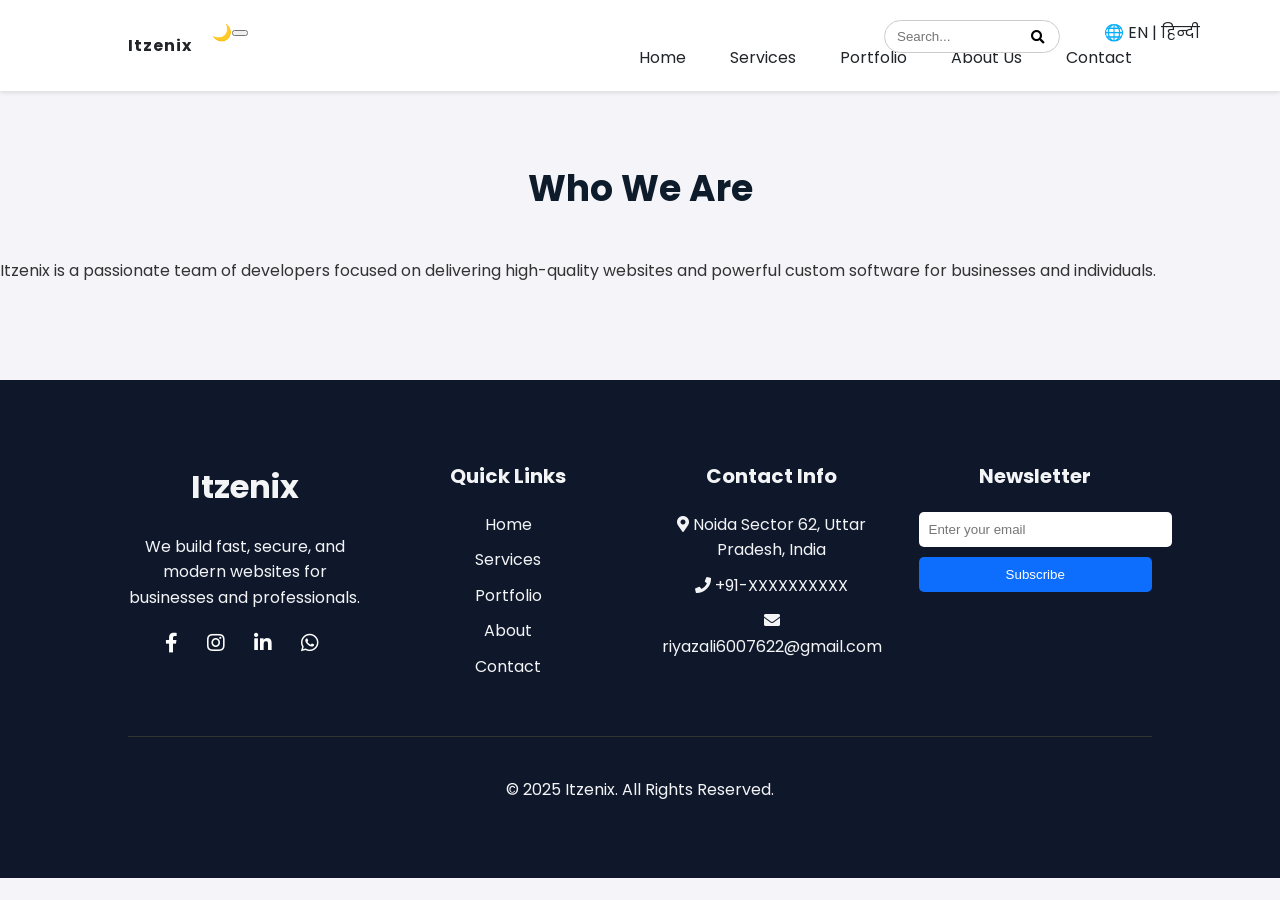
<file: about.html>
<!DOCTYPE html>
<html lang="en">
<head>
    <meta charset="UTF-8">
    <meta name="viewport" content="width=device-width, initial-scale=1.0">
    <title>About Itzenix - Our Story and Mission</title>
    <meta name="description" content="Learn about the Itzenix team, our mission, and our passion for creating high-quality websites and custom software.">
    <meta name="keywords" content="about us, itzenix, our team, our mission">
    <meta property="og:title" content="About Itzenix - Our Story and Mission">
    <meta property="og:description" content="Learn about the Itzenix team, our mission, and our passion for creating high-quality websites and custom software.">
    <meta property="og:type" content="website">
    <link rel="stylesheet" href="style.css">
    <link rel="stylesheet" href="about.css">
    <link rel="stylesheet" href="https://cdnjs.cloudflare.com/ajax/libs/font-awesome/5.15.3/css/all.min.css">
</head>
<body>
    <header>
        <div class="container">
            <div id="branding">
                <h1><a href="index.html">Itzenix</a></h1>
            </div>
            <nav>
                <ul class="nav-links" id="nav-links">
                    <li><a href="index.html" data-translate="Home">Home</a></li>
                    <li><a href="services.html" data-translate="Services">Services</a></li>
                    <li><a href="portfolio.html" data-translate="Portfolio">Portfolio</a></li>
                    <li class="current"><a href="about.html" data-translate="About Us">About Us</a></li>
                    <li><a href="contact.html" data-translate="Contact">Contact</a></li>
                </ul>
            </nav>
            <div class="header-right">
                <div class="search-container">
                    <input type="text" placeholder="Search...">
                    <button type="submit"><i class="fa fa-search"></i></button>
                </div>
                <div class="language-switcher">
                    <span>🌐 EN | हिन्दी</span>
                </div>
                <div class="theme-switcher">
                    <span>🌙</span>
                </div>
                <button class="hamburger" id="hamburger">
                    <span class="bar"></span>
                    <span class="bar"></span>
                    <span class="bar"></span>
                </button>
            </div>
        </div>
    </header>
    <main>
        <section>
            <h2 data-translate="Who We Are">Who We Are</h2>
            <p data-translate="Itzenix is a passionate team of developers focused on delivering high-quality websites and powerful custom software for businesses and individuals.">Itzenix is a passionate team of developers focused on delivering high-quality websites and powerful custom software for businesses and individuals.</p>
        </section>
    </main>
    <div id="footer-placeholder"></div>
    <script src="script.js"></script>
    <script src="about.js"></script>
    <script>
        fetch('footer.html')
            .then(response => response.text())
            .then(data => {
                document.getElementById('footer-placeholder').innerHTML = data;
            });
    </script>
</body>
</html>
</file>
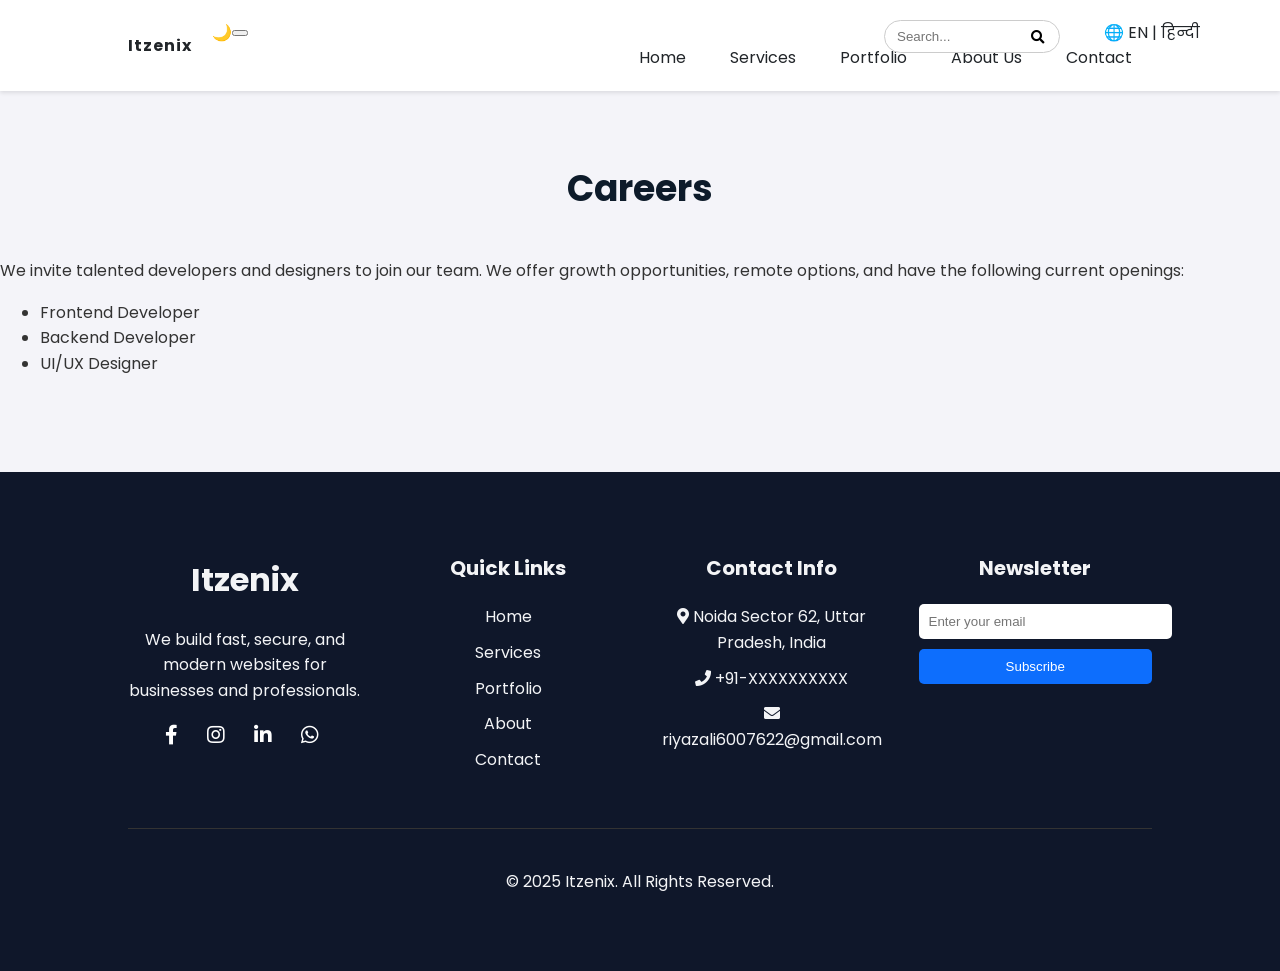
<file: careers.html>
<!DOCTYPE html>
<html lang="en">
<head>
    <meta charset="UTF-8">
    <meta name="viewport" content="width=device-width, initial-scale=1.0">
    <title>Careers at Itzenix - Join Our Team</title>
    <meta name="description" content="Explore career opportunities at Itzenix. We are looking for talented developers and designers to join our team.">
    <meta name="keywords" content="careers, jobs, itzenix, web development jobs, software developer jobs">
    <meta property="og:title" content="Careers at Itzenix - Join Our Team">
    <meta property="og:description" content="Explore career opportunities at Itzenix. We are looking for talented developers and designers to join our team.">
    <meta property="og:type" content="website">
    <link rel="stylesheet" href="style.css">
    <link rel="stylesheet" href="careers.css">
    <link rel="stylesheet" href="https://cdnjs.cloudflare.com/ajax/libs/font-awesome/5.15.3/css/all.min.css">
</head>
<body>
    <header>
        <div class="container">
            <div id="branding">
                <h1><a href="index.html">Itzenix</a></h1>
            </div>
            <nav>
                <ul class="nav-links" id="nav-links">
                    <li><a href="index.html" data-translate="Home">Home</a></li>
                    <li><a href="services.html" data-translate="Services">Services</a></li>
                    <li><a href="portfolio.html" data-translate="Portfolio">Portfolio</a></li>
                    <li><a href="about.html" data-translate="About Us">About Us</a></li>
                    <li><a href="contact.html" data-translate="Contact">Contact</a></li>
                </ul>
            </nav>
            <div class="header-right">
                <div class="search-container">
                    <input type="text" placeholder="Search...">
                    <button type="submit"><i class="fa fa-search"></i></button>
                </div>
                <div class="language-switcher">
                    <span>🌐 EN | हिन्दी</span>
                </div>
                <div class="theme-switcher">
                    <span>🌙</span>
                </div>
                <button class="hamburger" id="hamburger">
                    <span class="bar"></span>
                    <span class="bar"></span>
                    <span class="bar"></span>
                </button>
            </div>
        </div>
    </header>
    <main>
        <section>
            <h2 data-translate="Careers">Careers</h2>
            <p data-translate="We invite talented developers and designers to join our team. We offer growth opportunities, remote options, and have the following current openings:">We invite talented developers and designers to join our team. We offer growth opportunities, remote options, and have the following current openings:</p>
            <ul>
                <li data-translate="Frontend Developer">Frontend Developer</li>
                <li data-translate="Backend Developer">Backend Developer</li>
                <li data-translate="UI/UX Designer">UI/UX Designer</li>
            </ul>
        </section>
    </main>
    <div id="footer-placeholder"></div>
    <!--Start of Tawk.to Script-->
    <script type="text/javascript">
    var Tawk_API=Tawk_API||{}, Tawk_LoadStart=new Date();
    (function(){
    var s1=document.createElement("script"),s0=document.getElementsByTagName("script")[0];
    s1.async=true;
    s1.src='https://embed.tawk.to/65b1a6c18d261e1b5f58de8e/1hkvt3hgr';
    s1.charset='UTF-8';
    s1.setAttribute('crossorigin','*');
    s0.parentNode.insertBefore(s1,s0);
    })();
    </script>
    <!--End of Tawk.to Script-->
    <script src="script.js"></script>
    <script src="careers.js"></script>
    <script>
        fetch('footer.html')
            .then(response => response.text())
            .then(data => {
                document.getElementById('footer-placeholder').innerHTML = data;
            });
    </script>
</body>
</html>
</file>
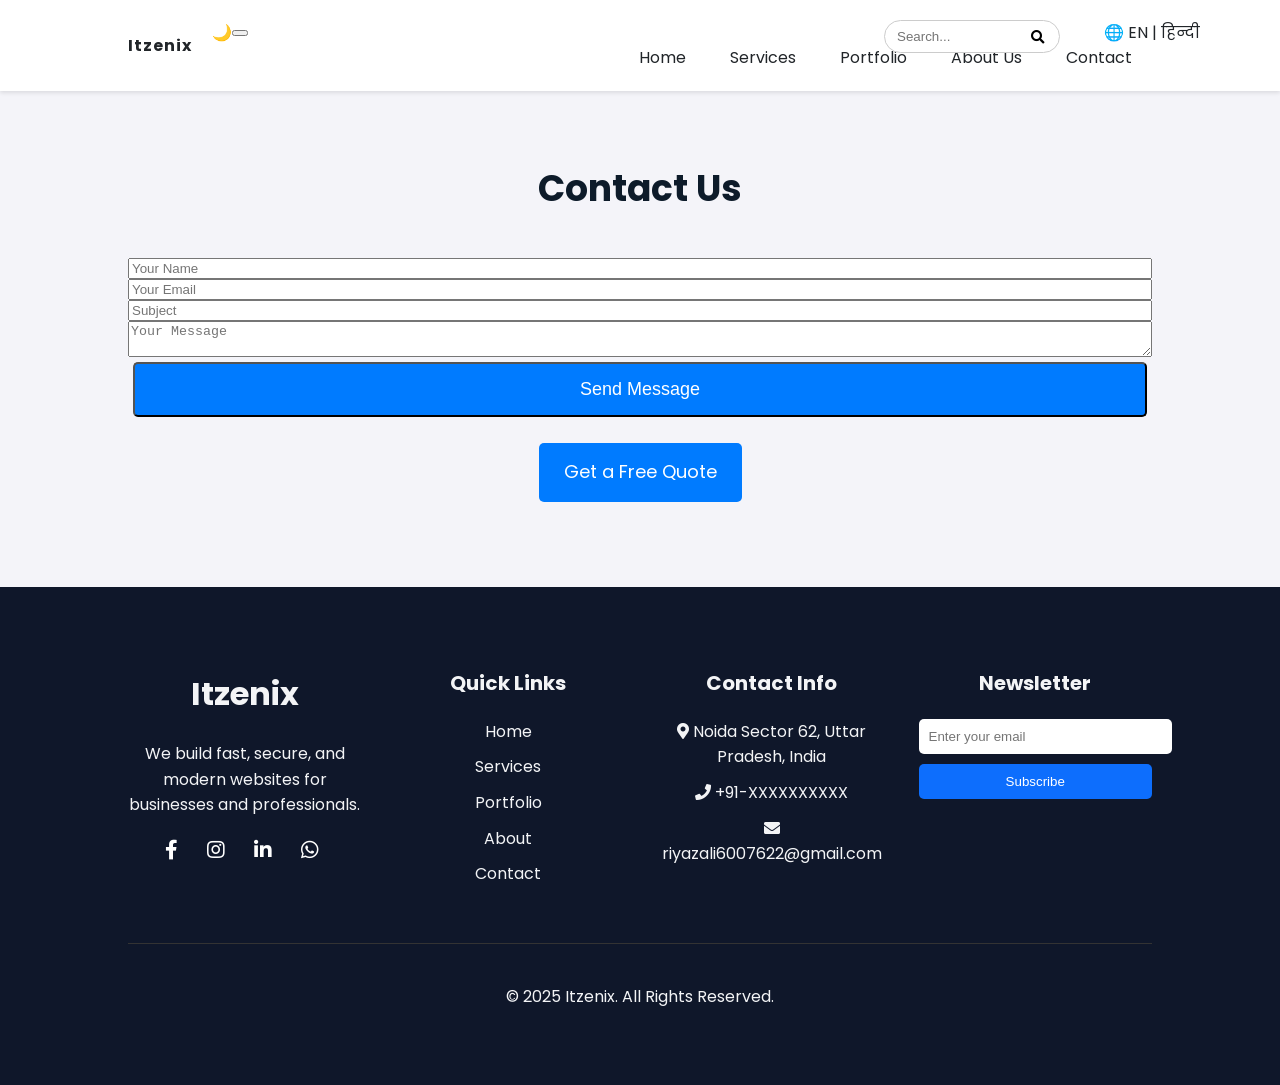
<file: contact.html>
<!DOCTYPE html>
<html lang="en">
<head>
    <meta charset="UTF-8">
    <meta name="viewport" content="width=device-width, initial-scale=1.0">
    <title>Contact Itzenix - Get in Touch</title>
    <meta name="description" content="Contact Itzenix for a free quote on web development, custom software, or UI/UX design services.">
    <meta name="keywords" content="contact us, itzenix, get a quote, web development quote">
    <meta property="og:title" content="Contact Itzenix - Get in Touch">
    <meta property="og:description" content="Contact Itzenix for a free quote on web development, custom software, or UI/UX design services.">
    <meta property="og:type" content="website">
    <link rel="stylesheet" href="style.css">
    <link rel="stylesheet" href="contact.css">
    <link rel="stylesheet" href="https://cdnjs.cloudflare.com/ajax/libs/font-awesome/5.15.3/css/all.min.css">
</head>
<body>
    <header>
        <div class="container">
            <div id="branding">
                <h1><a href="index.html">Itzenix</a></h1>
            </div>
            <nav>
                <ul class="nav-links" id="nav-links">
                    <li><a href="index.html" data-translate="Home">Home</a></li>
                    <li><a href="services.html" data-translate="Services">Services</a></li>
                    <li><a href="portfolio.html" data-translate="Portfolio">Portfolio</a></li>
                    <li><a href="about.html" data-translate="About Us">About Us</a></li>
                    <li class="current"><a href="contact.html" data-translate="Contact">Contact</a></li>
                </ul>
            </nav>
            <div class="header-right">
                <div class="search-container">
                    <input type="text" placeholder="Search...">
                    <button type="submit"><i class="fa fa-search"></i></button>
                </div>
                <div class="language-switcher">
                    <span>🌐 EN | हिन्दी</span>
                </div>
                <div class="theme-switcher">
                    <span>🌙</span>
                </div>
                <button class="hamburger" id="hamburger">
                    <span class="bar"></span>
                    <span class="bar"></span>
                    <span class="bar"></span>
                </button>
            </div>
        </div>
    </header>
    <main>
        <div class="container">
            <section>
                <h2 data-translate="Contact Us">Contact Us</h2>
                <div class="contact-form">
                    <form id="contact-form" action="https://formspree.io/f/mgvzvzea" method="POST">
                        <input type="text" name="name" placeholder="Your Name" data-translate="Your Name" required>
                        <input type="email" name="email" placeholder="Your Email" data-translate="Your Email" required>
                        <input type="text" name="subject" placeholder="Subject" required>
                        <textarea name="message" placeholder="Your Message" data-translate="Your Message" required></textarea>
                        <button type="submit" class="cta-button" data-translate="Send Message">Send Message</button>
                    </form>
                    <p id="form-status"></p>
                </div>
                <div class="cta-container">
                    <a href="#contact-form" class="cta-button" data-translate="Get a Free Quote">Get a Free Quote</a>
                </div>
            </section>
        </div>
    </main>
    <div id="footer-placeholder"></div>
    <!--Start of Tawk.to Script-->
    <script type="text/javascript">
    var Tawk_API=Tawk_API||{}, Tawk_LoadStart=new Date();
    (function(){
    var s1=document.createElement("script"),s0=document.getElementsByTagName("script")[0];
    s1.async=true;
    s1.src='https://embed.tawk.to/65b1a6c18d261e1b5f58de8e/1hkvt3hgr';
    s1.charset='UTF-8';
    s1.setAttribute('crossorigin','*');
    s0.parentNode.insertBefore(s1,s0);
    })();
    </script>
    <!--End of Tawk.to Script-->
    <script src="script.js"></script>
    <script src="contact.js"></script>
    <script>
        fetch('footer.html')
            .then(response => response.text())
            .then(data => {
                document.getElementById('footer-placeholder').innerHTML = data;
            });
    </script>
</body>
</html>
</file>
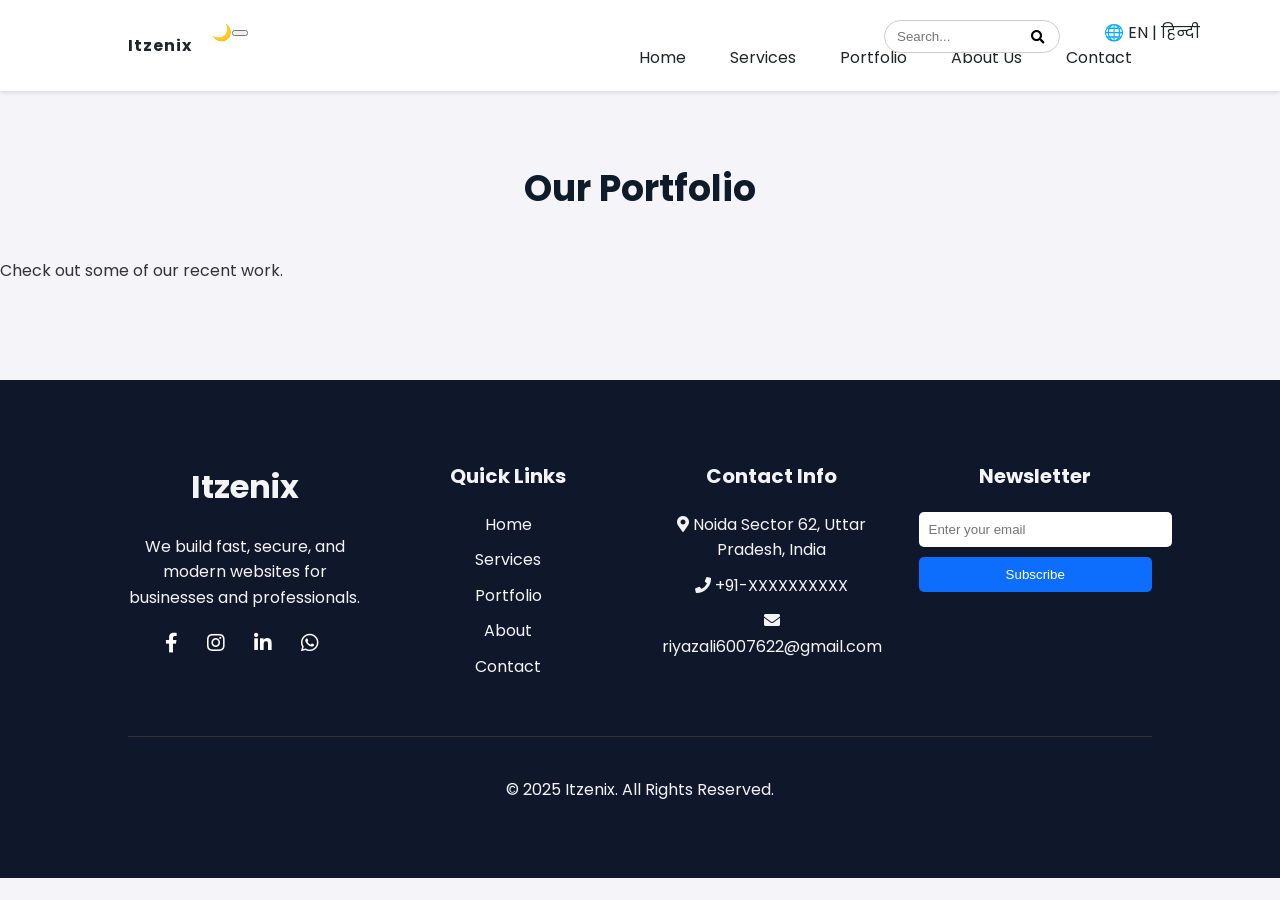
<file: portfolio.html>
<!DOCTYPE html>
<html lang="en">
<head>
    <meta charset="UTF-8">
    <meta name="viewport" content="width=device-width, initial-scale=1.0">
    <title>Portfolio - Itzenix</title>
    <meta name="description" content="Explore our portfolio of web development, custom software, and UI/UX design projects.">
    <meta name="keywords" content="portfolio, itzenix, web development portfolio, software portfolio">
    <meta property="og:title" content="Portfolio - Itzenix">
    <meta property="og:description" content="Explore our portfolio of web development, custom software, and UI/UX design projects.">
    <meta property="og:type" content="website">
    <link rel="stylesheet" href="style.css">
    <link rel="stylesheet" href="portfolio.css">
    <link rel="stylesheet" href="https://cdnjs.cloudflare.com/ajax/libs/font-awesome/5.15.3/css/all.min.css">
</head>
<body>
    <header>
        <div class="container">
            <div id="branding">
                <h1><a href="index.html">Itzenix</a></h1>
            </div>
            <nav>
                <ul class="nav-links" id="nav-links">
                    <li><a href="index.html">Home</a></li>
                    <li><a href="services.html">Services</a></li>
                    <li class="current"><a href="portfolio.html">Portfolio</a></li>
                    <li><a href="about.html">About Us</a></li>
                    <li><a href="contact.html">Contact</a></li>
                </ul>
            </nav>
            <div class="header-right">
                <div class="search-container">
                    <input type="text" placeholder="Search...">
                    <button type="submit"><i class="fa fa-search"></i></button>
                </div>
                <div class="language-switcher">
                    <span>🌐 EN | हिन्दी</span>
                </div>
                <div class="theme-switcher">
                    <span>🌙</span>
                </div>
                <button class="hamburger" id="hamburger">
                    <span class="bar"></span>
                    <span class="bar"></span>
                    <span class="bar"></span>
                </button>
            </div>
        </div>
    </header>
    <main>
        <section>
            <h2>Our Portfolio</h2>
            <p>Check out some of our recent work.</p>
        </section>
    </main>
    <div id="footer-placeholder"></div>
    <script src="script.js"></script>
    <script src="portfolio.js"></script>
    <script>
        fetch('footer.html')
            .then(response => response.text())
            .then(data => {
                document.getElementById('footer-placeholder').innerHTML = data;
            });
    </script>
</body>
</html>
</file>
<file: style.css>
@import url('https://fonts.googleapis.com/css2?family=Poppins:wght@400;500;600;700&display=swap');

/* General Styles */
body {
    font-family: 'Poppins', sans-serif;
    margin: 0;
    padding: 0;
    background-color: #f4f4f9;
    color: #333;
    font-size: 16px;
    line-height: 1.6;
}

.container {
    width: 80%;
    margin: auto;
    overflow: hidden;
    padding: 0 20px;
}

/* Header */
header {
    background: #ffffff;
    color: #212529;
    padding: 20px 0;
    position: sticky;
    top: 0;
    z-index: 100;
    box-shadow: 0 2px 4px rgba(0,0,0,0.1);
    animation: slide-in 0.5s ease-in-out;
}

@keyframes slide-in {
    from {
        transform: translateY(-100%);
    }
    to {
        transform: translateY(0);
    }
}

header a {
    color: #212529;
    text-decoration: none;
    font-size: 16px;
    position: relative;
}

header a::after {
    content: '';
    position: absolute;
    width: 0;
    height: 2px;
    bottom: -5px;
    left: 0;
    background-color: #0D6EFD;
    transition: width 0.3s;
}

header a:hover::after {
    width: 100%;
}

header ul {
    padding: 0;
    margin: 0;
    list-style: none;
    float: right;
    margin-top: 25px;
}

header li {
    display: inline;
    padding: 0 20px;
}

header #branding {
    float: left;
}


header #branding h1 {
    margin: 0;
    font-size: 28px;
    font-weight: bold;
    letter-spacing: 1px;
}

header #branding p {
    margin: 0;
    font-size: 14px;
}

.header-right {
    display: flex;
    align-items: center;
}

.search-container {
    position: relative;
}

.search-container input {
    padding: 8px 12px;
    border-radius: 20px;
    border: 1px solid #ccc;
    transition: width 0.3s;
    width: 150px;
}

.search-container input:focus {
    width: 250px;
}

.search-container button {
    position: absolute;
    right: 10px;
    top: 50%;
    transform: translateY(-50%);
    background: none;
    border: none;
    cursor: pointer;
}

.language-switcher, .theme-switcher {
    margin-left: 20px;
    cursor: pointer;
}

header a:hover {
    color: #007bff;
    font-weight: bold;
}

/* Hero Section */
.hero {
    background: url('https://www.transparenttextures.com/patterns/cubes.png'), #0d1b2a;
    color: #ffffff;
    padding: 100px 0;
    text-align: center;
}

.hero h1 {
    font-size: 55px;
    margin-bottom: 20px;
}

.hero p {
    font-size: 22px;
    margin-bottom: 30px;
}

.cta-button {
    display: inline-block;
    background: #007bff;
    color: #ffffff;
    padding: 15px 25px;
    text-decoration: none;
    border-radius: 5px;
    margin: 5px;
    font-size: 18px;
    transition: background-color 0.3s;
}

.cta-button:hover {
    background: #0056b3;
}

/* Main Content */
main {
    padding: 20px 0;
}

section {
    padding: 20px 0;
}

h2 {
    color: #0d1b2a;
    text-align: center;
    font-size: 36px;
    margin-bottom: 40px;
}

/* Services */
.service-box {
    background: #ffffff;
    padding: 20px;
    margin-bottom: 20px;
    border-radius: 5px;
    box-shadow: 0 2px 4px rgba(0,0,0,0.1);
}

.service-box h3 {
    color: #007bff;
}

/* Footer */
footer {
    background: #0d1b2a;
    color: #ffffff;
    text-align: center;
    padding: 40px 0;
    margin-top: 40px;
}

footer .social-icons a {
    color: #ffffff;
    margin: 0 10px;
    font-size: 24px;
    text-decoration: none;
}

footer .social-icons a:hover {
    color: #007bff;
}

footer p {
    margin-top: 20px;
}

/* Contact Form */
.contact-form form {
    display: flex;
    flex-direction: column;
}

.site-footer {
    background-color: #0f172a;
    color: #f3f4f6;
    padding: 60px 0;
    font-family: 'Poppins', sans-serif;
}

.footer-grid {
    display: grid;
    grid-template-columns: repeat(4, 1fr);
    gap: 30px;
}

.footer-column h3 {
    font-size: 20px;
    margin-bottom: 20px;
}

.footer-column ul {
    list-style: none;
    padding: 0;
}

.footer-column ul li {
    margin-bottom: 10px;
}

.footer-column a {
    color: #f3f4f6;
    text-decoration: none;
    transition: color 0.3s;
}

.footer-column a:hover {
    color: #007bff;
}

.footer-column .social-icons a {
    margin-right: 15px;
    font-size: 20px;
}

.newsletter-form input {
    width: 100%;
    padding: 10px;
    border-radius: 5px;
    border: none;
    margin-bottom: 10px;
}

.newsletter-form button {
    width: 100%;
    padding: 10px;
    border-radius: 5px;
    border: none;
    background-color: #0D6EFD;
    color: #ffffff;
    cursor: pointer;
    transition: background-color 0.3s;
}

.newsletter-form button:hover {
    background-color: #0056b3;
}

.footer-bottom {
    text-align: center;
    margin-top: 40px;
    padding-top: 20px;
    border-top: 1px solid #333;
}

@media(max-width: 768px){
    .footer-grid {
        grid-template-columns: 1fr;
    }
}

.call-now-button {
    display: none;
}

.live-chat {
    position: fixed;
    bottom: 20px;
    right: 20px;
    z-index: 100;
}

.dark-mode-toggle {
    position: absolute;
    top: 20px;
    right: 150px;
}

#darkModeToggle {
    background: none;
    border: none;
    color: white;
    font-size: 24px;
    cursor: pointer;
}

body.dark-mode {
    background-color: #121212;
    color: #ffffff;
}

body.dark-mode header {
    background: #1e1e1e;
    border-bottom: #007bff 3px solid;
}

body.dark-mode .hero {
    background: #1e1e1e;
}

body.dark-mode h2 {
    color: #ffffff;
}

body.dark-mode .service-box {
    background: #1e1e1e;
    box-shadow: 0 2px 4px rgba(255,255,255,0.1);
}

body.dark-mode footer {
    background: #1e1e1e;
}

/* Language Switcher */
.language-switcher {
    position: absolute;
    top: 20px;
    right: 80px;
}

#language-switcher-button {
    background: none;
    border: none;
    color: white;
    font-size: 16px;
    cursor: pointer;
}

.language-dropdown-content {
    display: none;
    position: absolute;
    background-color: #f9f9f9;
    min-width: 60px;
    box-shadow: 0px 8px 16px 0px rgba(0,0,0,0.2);
    z-index: 1;
}

.language-dropdown-content a {
    color: black;
    padding: 12px 16px;
    text-decoration: none;
    display: block;
}

.language-dropdown-content a:hover {
    background-color: #f1f1f1;
}

.language-switcher:hover .language-dropdown-content {
    display: block;
}

/* Search */
.search-container {
    position: absolute;
    top: 20px;
    right: 220px;
}

#search-icon {
    background: none;
    border: none;
    color: white;
    font-size: 24px;
    cursor: pointer;
}

#search-box {
    display: none;
    position: absolute;
    top: 40px;
    right: 0;
    background: white;
    padding: 10px;
    border-radius: 5px;
    box-shadow: 0 2px 4px rgba(0,0,0,0.1);
}

#search-box input {
    border: 1px solid #ccc;
    padding: 5px;
    border-radius: 3px;
}

#close-search {
    background: none;
    border: none;
    font-size: 20px;
    cursor: pointer;
}

/* Services Overview Section */
#industries-we-serve.bg-white {
    background: #F9FAFB;
    padding: 80px 0;
}

.industry-grid-4 {
    display: grid;
    grid-template-columns: repeat(4, 1fr);
    gap: 30px;
}

.industry-card {
    background: #ffffff;
    padding: 30px;
    border-radius: 15px;
    text-align: center;
    transition: all 0.3s ease-in-out;
    box-shadow: 0 4px 6px rgba(0,0,0,0.05);
}

.industry-card:hover {
    transform: translateY(-10px);
    box-shadow: 0 10px 20px rgba(0,0,0,0.1);
}

.industry-card img {
    margin-bottom: 20px;
}

.industry-card h3 {
    color: #0d1b2a;
    font-size: 18px;
    margin-bottom: 10px;
}

@media(max-width: 1200px){
    .industry-grid-5 {
        grid-template-columns: repeat(4, 1fr);
    }
}

@media(max-width: 992px){
    .industry-grid-5 {
        grid-template-columns: repeat(3, 1fr);
    }
}

@media(max-width: 768px){
    .nav-links {
        display: none;
        flex-direction: column;
        width: 100%;
        background-color: #ffffff;
        position: absolute;
        top: 80px;
        left: 0;
        padding: 20px;
        box-shadow: 0 2px 4px rgba(0,0,0,0.1);
    }

    .nav-links.active {
        display: flex;
    }

    .hamburger {
        display: block;
    }

    .header-right {
        position: absolute;
        right: 20px;
        top: 50%;
        transform: translateY(-50%);
    }

    .search-container {
        display: none;
    }
}

/* Tech Stack Section */
#tech-stack {
    padding: 80px 0;
    background: #F9FAFB;
}

.tech-grid {
    display: grid;
    grid-template-columns: repeat(7, 1fr);
    gap: 30px;
}

.tech-item {
    position: relative;
    text-align: center;
}

.tech-item img {
    width: 96px;
    height: 96px;
    transition: all 0.3s ease-in-out;
}

.tech-item:hover img {
    transform: scale(1.1);
}

.tech-item::after {
    content: attr(data-tooltip);
    position: absolute;
    bottom: -30px;
    left: 50%;
    transform: translateX(-50%);
    background: #333;
    color: #fff;
    padding: 5px 10px;
    border-radius: 5px;
    opacity: 0;
    transition: all 0.3s ease-in-out;
    white-space: nowrap;
}

.tech-item:hover::after {
    opacity: 1;
}

@media(max-width: 992px){
    .tech-grid {
        grid-template-columns: repeat(4, 1fr);
    }
}

@media(max-width: 768px){
    .tech-grid {
        grid-template-columns: repeat(3, 1fr);
    }
}

/* Our Process Section */
#our-process {
    padding: 80px 0;
    background: #ffffff;
}

.portfolio-grid {
    display: grid;
    grid-template-columns: repeat(3, 1fr);
    gap: 30px;
    margin-bottom: 60px;
}

.portfolio-item {
    background: #ffffff;
    border-radius: 15px;
    box-shadow: 0 4px 6px rgba(0,0,0,0.05);
    overflow: hidden;
    transition: all 0.3s ease-in-out;
}

.portfolio-item:hover {
    transform: translateY(-10px);
    box-shadow: 0 10px 20px rgba(0,0,0,0.1);
}

.portfolio-item img {
    width: 100%;
}

.portfolio-item h3 {
    color: #0d1b2a;
    font-size: 24px;
    margin: 20px;
}

.portfolio-item p {
    font-size: 16px;
    color: #6C757D;
    margin: 0 20px 20px 20px;
}

@media(max-width: 992px){
    .portfolio-grid {
        grid-template-columns: repeat(2, 1fr);
    }
}

@media(max-width: 768px){
    .portfolio-grid {
        grid-template-columns: 1fr;
    }
}

.process-wrapper {
    display: flex;
    justify-content: space-between;
    align-items: center;
    position: relative;
}

.process-step {
    text-align: center;
    max-width: 200px;
}

.process-icon {
    width: 60px;
    height: 60px;
    background: #0D6EFD;
    color: #ffffff;
    border-radius: 50%;
    display: flex;
    justify-content: center;
    align-items: center;
    font-size: 24px;
    font-weight: bold;
    margin: 0 auto 20px auto;
}

.process-arrow {
    width: 50px;
    height: 2px;
    background: #0D6EFD;
    position: relative;
}

.process-arrow::after {
    content: '';
    position: absolute;
    top: -4px;
    right: -5px;
    width: 10px;
    height: 10px;
    border-top: 2px solid #0D6EFD;
    border-right: 2px solid #0D6EFD;
    transform: rotate(45deg);
}

/* Testimonials Section */
#testimonials {
    padding: 80px 0;
    background: #F9FAFB;
}

.testimonial-grid {
    display: grid;
    grid-template-columns: repeat(3, 1fr);
    gap: 30px;
}

.testimonial-card {
    background: #ffffff;
    padding: 40px;
    border-radius: 15px;
    text-align: center;
    box-shadow: 0 4px 6px rgba(0,0,0,0.05);
}

.testimonial-card img {
    width: 80px;
    height: 80px;
    border-radius: 50%;
    margin-bottom: 20px;
}

.testimonial-card h3 {
    color: #0d1b2a;
    font-size: 24px;
    margin-bottom: 5px;
}

.testimonial-card .company {
    font-size: 16px;
    color: #6C757D;
    margin-bottom: 15px;
}

.testimonial-card .rating {
    margin-bottom: 15px;
}

.testimonial-card .rating span {
    color: #FFC107;
    font-size: 20px;
}

.testimonial-card p {
    font-size: 16px;
    color: #333;
    font-style: italic;
}

@media(max-width: 992px){
    .testimonial-grid {
        grid-template-columns: 1fr;
    }
}

@media(max-width: 992px){
    .process-wrapper {
        flex-direction: column;
    }

    .process-arrow {
        width: 2px;
        height: 50px;
        margin: 20px 0;
    }

    .process-arrow::after {
        transform: rotate(135deg);
        top: auto;
        bottom: -5px;
        right: -4px;
    }
}

.section-heading-dark {
    text-align: center;
    margin-bottom: 60px;
}

.section-heading-dark h2 {
    font-size: 48px;
    color: #0d1b2a;
    margin-bottom: 20px;
}

.section-heading-dark p {
    font-size: 20px;
    color: #333;
}

.industry-grid-4 {
    display: grid;
    grid-template-columns: repeat(4, 1fr);
    gap: 30px;
    margin-bottom: 60px;
}

.industry-card-glass {
    background: rgba(255, 255, 255, 0.4);
    padding: 30px;
    border-radius: 10px;
    text-align: center;
    transition: all 0.3s ease-in-out;
    border: 1px solid rgba(0, 0, 0, 0.1);
    backdrop-filter: blur(10px);
    cursor: pointer;
}

.industry-card-glass:hover {
    transform: translateY(-10px);
    background: rgba(255, 255, 255, 0.8);
    box-shadow: 0 10px 20px rgba(0,0,0,0.1);
}

.industry-card-glass:hover img {
    filter: invert(50%) sepia(100%) saturate(200%) hue-rotate(180deg);
}

.industry-card-glass img {
    margin-bottom: 20px;
    transition: all 0.3s ease-in-out;
}

.industry-card-glass h3 {
    color: #0d1b2a;
    font-size: 22px;
    margin-bottom: 10px;
}

.industry-card-glass p {
    font-size: 16px;
    color: #6C757D;
}

.cta-container {
    text-align: center;
}

.cta-button-pro {
    display: inline-block;
    background: #007bff;
    color: #ffffff;
    padding: 20px 40px;
    text-decoration: none;
    border-radius: 50px;
    font-size: 20px;
    transition: all 0.3s;
}

.cta-button-pro:hover {
    background: #0056b3;
    transform: scale(1.05);
}

@media(max-width: 1200px){
    .industry-grid-4 {
        grid-template-columns: repeat(3, 1fr);
    }
}

@media(max-width: 992px){
    .industry-grid-4 {
        grid-template-columns: repeat(2, 1fr);
    }
}

@media(max-width: 768px){
    .industry-grid-4 {
        grid-template-columns: 1fr;
    }

    .section-heading-dark h2 {
        font-size: 36px;
    }
}

/* Why Choose Us Section */
#why-choose-us {
    padding: 80px 0;
    background: #F8F9FA;
}

.small-heading {
    color: #0D6EFD;
    font-size: 16px;
    font-weight: bold;
    margin-bottom: 10px;
}

.why-choose-us-grid {
    display: grid;
    grid-template-columns: repeat(3, 1fr);
    gap: 30px;
    margin-bottom: 60px;
}

.why-choose-us-card {
    background: #ffffff;
    padding: 40px;
    border-radius: 15px;
    text-align: center;
    transition: all 0.3s ease-in-out;
    box-shadow: 0 4px 6px rgba(0,0,0,0.05);
}

.why-choose-us-card:hover {
    transform: translateY(-10px);
    box-shadow: 0 10px 20px rgba(0,0,0,0.1);
}

.why-choose-us-card img {
    margin-bottom: 20px;
}

.why-choose-us-card h3 {
    color: #0d1b2a;
    font-size: 24px;
    margin-bottom: 15px;
}

.why-choose-us-card p {
    font-size: 16px;
    color: #6C757D;
}

@media(max-width: 992px){
    .why-choose-us-grid {
        grid-template-columns: repeat(2, 1fr);
    }
}

@media(max-width: 768px){
    .why-choose-us-grid {
        grid-template-columns: 1fr;
    }
}

/* News & Updates Section */
#news-updates {
    padding: 80px 0;
    background: #f8f9fa;
}

.news-grid {
    display: grid;
    grid-template-columns: repeat(3, 1fr);
    gap: 30px;
    margin-bottom: 60px;
}

.news-card {
    background: #ffffff;
    padding: 30px;
    border-radius: 10px;
    box-shadow: 0 4px 6px rgba(0,0,0,0.05);
    transition: all 0.3s ease-in-out;
}

.news-card:hover {
    transform: translateY(-10px);
    box-shadow: 0 10px 20px rgba(0,0,0,0.1);
}

.news-card-header {
    display: flex;
    justify-content: space-between;
    align-items: center;
    margin-bottom: 20px;
}

.news-tag {
    background: #0D6EFD;
    color: #ffffff;
    padding: 5px 10px;
    border-radius: 5px;
    font-size: 14px;
}

.news-date {
    color: #6C757D;
    font-size: 14px;
}

.news-card h3 {
    color: #0d1b2a;
    font-size: 22px;
    margin-bottom: 15px;
}

.news-card p {
    font-size: 16px;
    color: #6C757D;
    margin-bottom: 20px;
}

.read-more {
    color: #0D6EFD;
    text-decoration: none;
    font-weight: bold;
}

.newsletter-signup {
    text-align: center;
    background: #ffffff;
    padding: 40px;
    border-radius: 10px;
    box-shadow: 0 4px 6px rgba(0,0,0,0.05);
}

.newsletter-signup h3 {
    color: #0d1b2a;
    font-size: 28px;
    margin-bottom: 20px;
}

.newsletter-signup form {
    display: flex;
    justify-content: center;
    align-items: center;
}

.newsletter-signup input {
    padding: 15px;
    border: 1px solid #ccc;
    border-radius: 5px 0 0 5px;
    width: 300px;
}

.newsletter-signup button {
    padding: 15px 30px;
    background: #0D6EFD;
    color: #ffffff;
    border: none;
    border-radius: 0 5px 5px 0;
    cursor: pointer;
}

@media(max-width: 992px){
    .news-grid {
        grid-template-columns: repeat(2, 1fr);
    }
}

@media(max-width: 768px){
    .news-grid {
        grid-template-columns: 1fr;
    }
}

/* Work In Action Section */
#work-in-action {
    padding: 80px 0;
    background: #ffffff;
}

.tabs {
    text-align: center;
    margin-bottom: 40px;
}

.tab-button {
    background: none;
    border: none;
    font-size: 20px;
    padding: 10px 20px;
    cursor: pointer;
    transition: all 0.3s;
    color: #6C757D;
}

.tab-button.active {
    color: #0D6EFD;
    border-bottom: 2px solid #0D6EFD;
}

.tab-content {
    display: none;
}

.tab-content.active {
    display: block;
}

.video-grid {
    display: grid;
    grid-template-columns: repeat(3, 1fr);
    gap: 30px;
}

.video-card {
    position: relative;
    cursor: pointer;
}

.video-card img {
    width: 100%;
    border-radius: 10px;
}

.play-icon {
    position: absolute;
    top: 50%;
    left: 50%;
    transform: translate(-50%, -50%);
    font-size: 50px;
    color: white;
    opacity: 0.8;
    transition: all 0.3s;
}

.video-card:hover .play-icon {
    opacity: 1;
    transform: translate(-50%, -50%) scale(1.1);
}

.image-grid {
    display: grid;
    grid-template-columns: repeat(3, 1fr);
    gap: 10px;
}

.lightbox-image {
    width: 100%;
    cursor: pointer;
    border-radius: 10px;
    transition: all 0.3s;
}

.lightbox-image:hover {
    opacity: 0.8;
}

.lightbox {
    display: none;
    position: fixed;
    z-index: 1000;
    padding-top: 100px;
    left: 0;
    top: 0;
    width: 100%;
    height: 100%;
    overflow: auto;
    background-color: rgba(0,0,0,0.9);
}

.lightbox-content {
    margin: auto;
    display: block;
    width: 80%;
    max-width: 700px;
}

.close-lightbox {
    position: absolute;
    top: 15px;
    right: 35px;
    color: #f1f1f1;
    font-size: 40px;
    font-weight: bold;
    transition: 0.3s;
    cursor: pointer;
}

@media(max-width: 992px){
    .video-grid {
        grid-template-columns: repeat(2, 1fr);
    }
    .image-grid {
        grid-template-columns: repeat(2, 1fr);
    }
}

@media(max-width: 768px){
    .video-grid {
        grid-template-columns: 1fr;
    }
    .image-grid {
        grid-template-columns: 1fr;
    }
}

/* FAQ Section */
#faq {
    padding: 80px 0;
    background: #ffffff;
}

.accordion-item {
    background: #f8f9fa;
    margin-bottom: 10px;
    border-radius: 10px;
    box-shadow: 0 2px 4px rgba(0,0,0,0.05);
}

.accordion-header {
    background: none;
    border: none;
    width: 100%;
    text-align: left;
    padding: 20px;
    font-size: 20px;
    font-weight: 600;
    cursor: pointer;
    position: relative;
    color: #0d1b2a;
}

.accordion-header::after {
    content: '+';
    position: absolute;
    right: 20px;
    font-size: 24px;
    transition: transform 0.3s;
}

.accordion-item.active .accordion-header::after {
    transform: rotate(45deg);
}

.accordion-content {
    max-height: 0;
    overflow: hidden;
    transition: max-height 0.3s ease-in-out;
}

.accordion-content p {
    padding: 0 20px 20px 20px;
    margin: 0;
    font-size: 16px;
    color: #333;
}

/* Media Queries */
@media(max-width: 768px){
    header #branding,
    header nav,
    .container {
        float: none;
        text-align: center;
        width: 100%;
    }

    header {
        padding-bottom: 20px;
        position: static;
    }

    header #branding h1 {
        font-size: 28px;
    }

    .nav-links {
        display: none;
        flex-direction: column;
        width: 100%;
    }

    .nav-links.active {
        display: flex;
    }

    header li {
        padding: 10px 0;
    }

    .hamburger {
        display: block;
        cursor: pointer;
        background: none;
        border: none;
        padding: 0;
        position: absolute;
        top: 30px;
        right: 30px;
    }

    .bar {
        display: block;
        width: 25px;
        height: 3px;
        margin: 5px auto;
        background-color: white;
        transition: all 0.3s ease-in-out;
    }

    .hero h1 {
        font-size: 36px;
    }

    .hero p {
        font-size: 18px;
    }

    .call-now-button {
        display: block;
        background: #007bff;
        color: #ffffff;
        padding: 15px 25px;
        text-decoration: none;
        border-radius: 5px;
        margin: 20px auto;
        font-size: 18px;
        transition: background-color 0.3s;
        width: 80%;
    }
}
</file>
<file: about.css>
/* Services Page */
#services-cards {
    padding: 80px 0;
    background: #F9FAFB;
}

.services-grid {
    display: grid;
    grid-template-columns: repeat(3, 1fr);
    gap: 30px;
}

.service-card {
    background: #ffffff;
    padding: 40px;
    border-radius: 15px;
    text-align: center;
    transition: all 0.3s ease-in-out;
    box-shadow: 0 4px 6px rgba(0,0,0,0.05);
}

.service-card:hover {
    transform: translateY(-10px);
    box-shadow: 0 10px 20px rgba(0,0,0,0.1);
}

.service-card i {
    font-size: 48px;
    color: #0D6EFD;
    margin-bottom: 20px;
}

.service-card h3 {
    color: #0d1b2a;
    font-size: 24px;
    margin-bottom: 15px;
}

.service-card p {
    font-size: 16px;
    color: #6C757D;
    margin-bottom: 20px;
}

.cta-section {
    padding: 80px 0;
    text-align: center;
    background: #0d1b2a;
    color: #ffffff;
}

.cta-section h2 {
    color: #ffffff;
}

@media(max-width: 992px){
    .services-grid {
        grid-template-columns: repeat(2, 1fr);
    }
}

@media(max-width: 768px){
    .services-grid {
        grid-template-columns: 1fr;
    }
}
</file>
<file: careers.css>
/* Services Page */
#services-cards {
    padding: 80px 0;
    background: #F9FAFB;
}

.services-grid {
    display: grid;
    grid-template-columns: repeat(3, 1fr);
    gap: 30px;
}

.service-card {
    background: #ffffff;
    padding: 40px;
    border-radius: 15px;
    text-align: center;
    transition: all 0.3s ease-in-out;
    box-shadow: 0 4px 6px rgba(0,0,0,0.05);
}

.service-card:hover {
    transform: translateY(-10px);
    box-shadow: 0 10px 20px rgba(0,0,0,0.1);
}

.service-card i {
    font-size: 48px;
    color: #0D6EFD;
    margin-bottom: 20px;
}

.service-card h3 {
    color: #0d1b2a;
    font-size: 24px;
    margin-bottom: 15px;
}

.service-card p {
    font-size: 16px;
    color: #6C757D;
    margin-bottom: 20px;
}

.cta-section {
    padding: 80px 0;
    text-align: center;
    background: #0d1b2a;
    color: #ffffff;
}

.cta-section h2 {
    color: #ffffff;
}

@media(max-width: 992px){
    .services-grid {
        grid-template-columns: repeat(2, 1fr);
    }
}

@media(max-width: 768px){
    .services-grid {
        grid-template-columns: 1fr;
    }
}
</file>
<file: contact.css>
/* Services Page */
#services-cards {
    padding: 80px 0;
    background: #F9FAFB;
}

.services-grid {
    display: grid;
    grid-template-columns: repeat(3, 1fr);
    gap: 30px;
}

.service-card {
    background: #ffffff;
    padding: 40px;
    border-radius: 15px;
    text-align: center;
    transition: all 0.3s ease-in-out;
    box-shadow: 0 4px 6px rgba(0,0,0,0.05);
}

.service-card:hover {
    transform: translateY(-10px);
    box-shadow: 0 10px 20px rgba(0,0,0,0.1);
}

.service-card i {
    font-size: 48px;
    color: #0D6EFD;
    margin-bottom: 20px;
}

.service-card h3 {
    color: #0d1b2a;
    font-size: 24px;
    margin-bottom: 15px;
}

.service-card p {
    font-size: 16px;
    color: #6C757D;
    margin-bottom: 20px;
}

.cta-section {
    padding: 80px 0;
    text-align: center;
    background: #0d1b2a;
    color: #ffffff;
}

.cta-section h2 {
    color: #ffffff;
}

@media(max-width: 992px){
    .services-grid {
        grid-template-columns: repeat(2, 1fr);
    }
}

@media(max-width: 768px){
    .services-grid {
        grid-template-columns: 1fr;
    }
}
</file>
<file: portfolio.css>
/* Services Page */
#services-cards {
    padding: 80px 0;
    background: #F9FAFB;
}

.services-grid {
    display: grid;
    grid-template-columns: repeat(3, 1fr);
    gap: 30px;
}

.service-card {
    background: #ffffff;
    padding: 40px;
    border-radius: 15px;
    text-align: center;
    transition: all 0.3s ease-in-out;
    box-shadow: 0 4px 6px rgba(0,0,0,0.05);
}

.service-card:hover {
    transform: translateY(-10px);
    box-shadow: 0 10px 20px rgba(0,0,0,0.1);
}

.service-card i {
    font-size: 48px;
    color: #0D6EFD;
    margin-bottom: 20px;
}

.service-card h3 {
    color: #0d1b2a;
    font-size: 24px;
    margin-bottom: 15px;
}

.service-card p {
    font-size: 16px;
    color: #6C757D;
    margin-bottom: 20px;
}

.cta-section {
    padding: 80px 0;
    text-align: center;
    background: #0d1b2a;
    color: #ffffff;
}

.cta-section h2 {
    color: #ffffff;
}

@media(max-width: 992px){
    .services-grid {
        grid-template-columns: repeat(2, 1fr);
    }
}

@media(max-width: 768px){
    .services-grid {
        grid-template-columns: 1fr;
    }
}
</file>
